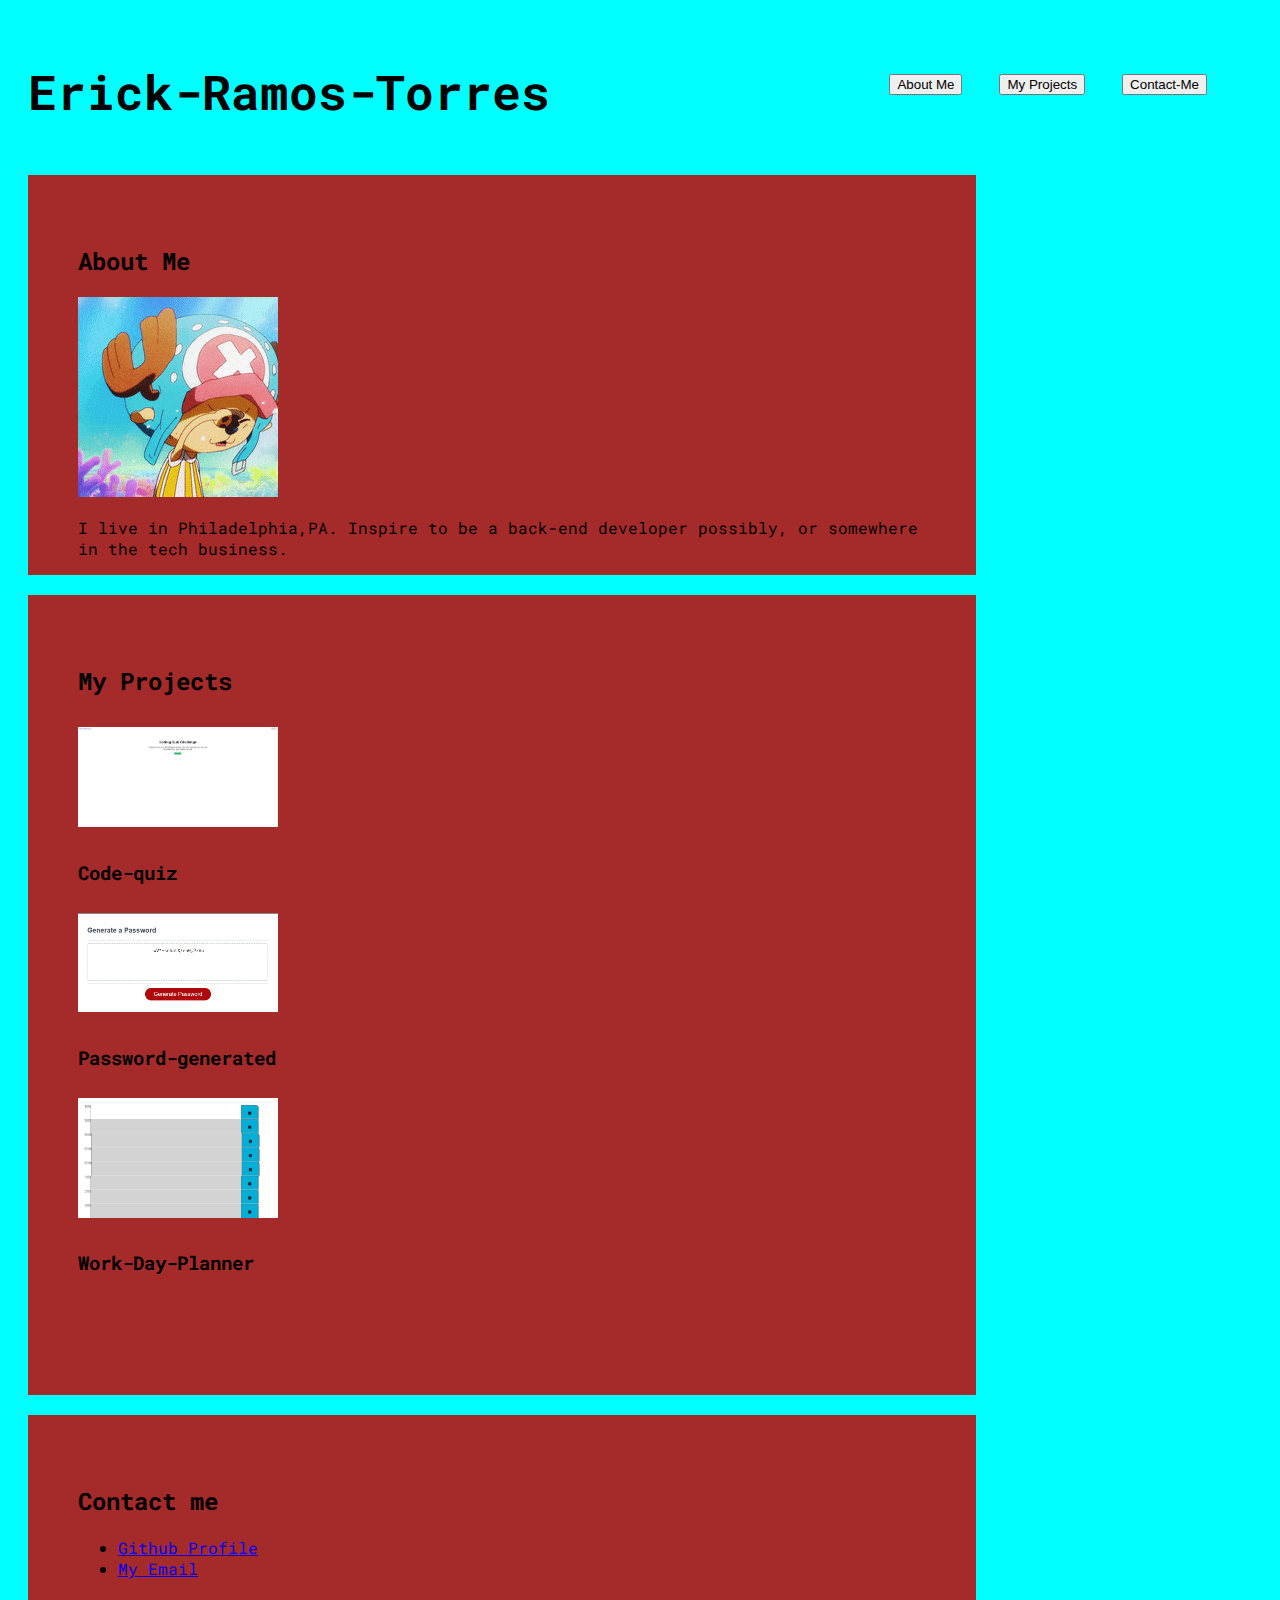
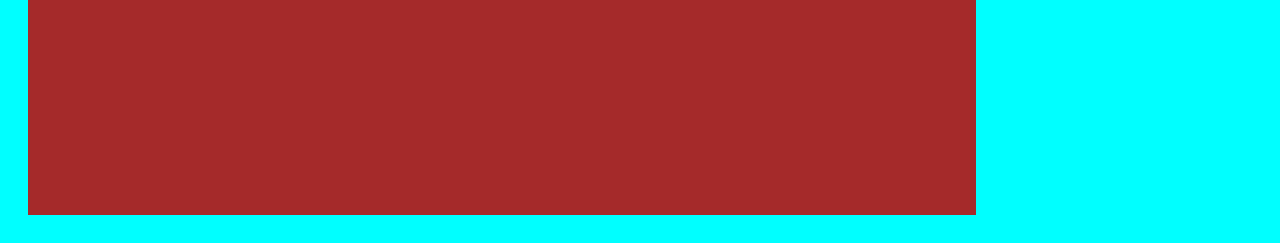
<file: index.html>
<!DOCTYPE html>
<html lang="en">
<head>
    <meta charset="UTF-8">
    <meta http-equiv="X-UA-Compatible" content="IE=edge">
    <meta name="viewport" content="width=device-width, initial-scale=1.0">
    <title>Erick-Ramos-Torres</title>
    <link rel="stylesheet" href="./assets/style.css">
    <link rel="preconnect" href="https://fonts.googleapis.com">
    <link rel="preconnect" href="https://fonts.gstatic.com" crossorigin>
    <link href="https://fonts.googleapis.com/css2?family=Roboto+Mono:wght@300;500;700&display=swap" rel="stylesheet">
</head>
<body>
    <header>
        <h1>Erick-Ramos-Torres</h1>
        <nav>
            <ul>
                <li>
                    <a href="#about-me"><button class="cmb">About Me</button></a>
                </li>
                <li>
                    <a href="#my-projects"><button class="cmb">My Projects</button></a>
                </li>
                <li>
                    <a href="#contact-me"> 
                        <button class="cmb">
                        Contact-Me
                        </button>
                    </a>
                </li>
            </ul>
        </nav>
    </header>
<main>
    <section id="content">
        <section id="about-me"> 
            <h2>About Me</h2>
            <img src="./assets/avatar-image.gif" alt="avatar-image" id="place-holder-3" />
            <p id="about-me-alignment">I live in Philadelphia,PA. Inspire to be a back-end developer possibly, or somewhere in the tech business.  </p>
        </section>
        <section id="my-projects">
            <h2>My Projects</h2>
            <a href="https://github.com/youknxwhatitis/Code-Quiz"><img src="./assets/readme-images/code-quiz-app .png" title=code-quiz id="placeholder-1" alt="Coding quiz link"></a>
            <p><h3>Code-quiz</h3></p>
            <a href="https://github.com/youknxwhatitis/password-generator"><img src="./assets/readme-images/password-generated.png" title=generated-password id="placeholder-1" alt="password-generated"></a>
            <p><h3>Password-generated</h3></p>
            <a href="https://github.com/youknxwhatitis/Work-Day-Planner"><img src="./assets/readme-images/planner-set-up.png" title=workday-planner id="placeholder-1" alt="workday-planner"></a>
            <p><h3>Work-Day-Planner</h3></p>
        </section>
        
        <section id="contact-me">
        <h2>Contact me</h2>
        <ul>
            <li>
            <a href="https://github.com/youknxwhatitis"> Github Profile</a>
            </li>
            <li>
                <a href="https://www.yahoo.com"> My Email</a>
            </li>
        </ul>
        </section>
    </section>
</main>
</body>
</html>
</file>
<file: assets/style.css>
body {
    background-color :aqua;
}

header {
    padding:20px; 
    font-family: 'Roboto Mono', monospace;
    background-color: aqua;
    color: black;
}

header h1 {
    display:inline-block;
    font-size:48px;
}

header nav {
    padding-top: 20px;
    margin-right: 20px;
    float:right;
    font-family: 'Roboto Mono', monospace;
    font-size:20px;
}

header nav ul {
    list-style-type: none;
}

header nav ul li {
    margin-right: 25px;
    display:inline-block;
}
/* adding a pseudo class for button */
#cmb{
    width: 250px;
    margin: 0 .5%;
    font-size: 200%;
    color: #13293d;
    background-color: #fff;
    border: 3px solid #13293d;
    font-family: 'Roboto Mono', monospace;
    font-size:20px;
}

/* #cmb:active {
    font-size: 200%;
    box-shadow: 0 0 10px #000 inset;
} */

#cmb:hover {
    background-color: aqua;
}
/*                                    */

#content {
    width:75%;
    display: inline-block;
    margin-left: 20px;
    display:flex-wrap;
}
#about-me,
#contact-me {
    margin-bottom: 20px;
    padding: 50px;
    height: 300px;
    font-family: 'Roboto Mono', monospace;
    background-color:brown;
    color: black;
}

#my-projects{
    margin-bottom: 20px;
    padding: 50px;
    height: 700px;
    font-family: 'Roboto Mono', monospace;
    background-color:brown;
    color: black;
}

#placeholder-1{
    display:inline-block;
    margin: 10px auto;
    max-width: 200px;
    
}

#placeholder-2{
    display:inline-block;
    margin: 10px auto;
    max-width: 200px;
    
}

#placeholder-3{
    display:inline-block;
    margin: 10px auto;
    max-width: 10px;
}

section ul li {
    list-style-type: disc;
}

/* adding a media query for differnt displays to output resolution correctly*/
@media screen and (max-width: 768px) {
    header, main {
      flex-direction: column;
    }
body {
    background-color :aqua;
}

header {
    padding:20px; 
    font-family: 'Roboto Mono', monospace;
    background-color: aqua;
    color: black;
}

header h1 {
    display:inline-block;
    font-size:48px;
}

header nav {
    padding-top: 20px;
    margin-right: 20px;
    float:right;
    font-family: 'Roboto Mono', monospace;
    font-size:20px;
}

header nav ul {
    list-style-type: none;
}

header nav ul li {
    margin-right: 25px;
    display:inline-block;
}

.about-me-alignment {
    align-items: center;
}
/* adding a pseudo class for button */
.cmb{
    width: 250px;
    margin: 0 .5%;
    font-size: 200%;
    color: #13293d;
    background-color: #fff;
    border: 3px solid #13293d;
    font-family: 'Roboto Mono', monospace;
    font-size:20px;
}

/* #cmb:active {
    font-size: 200%;
    box-shadow: 0 0 10px #000 inset;
} */

#cmb:hover {
    background-color: aqua;
}
/*                                    */

#content {
    width:75%;
    display: inline-block;
    margin-left: 20px;
    display:flex-wrap;
}
#about-me,
#contact-me {
    margin-bottom: 20px;
    padding: 50px;
    height: 300px;
    font-family: 'Roboto Mono', monospace;
    background-color:brown;
    color: black;
}

#my-projects{
    margin-bottom: 20px;
    padding: 50px;
    height: 700px;
    font-family: 'Roboto Mono', monospace;
    background-color:brown;
    color: black;
}

#placeholder-1{
    display:inline-block;
    margin: 10px auto;
    max-width: 200px;
    
}

#placeholder-2{
    display:inline-block;
    margin: 10px auto;
    max-width: 200px;
    
}

#placeholder-3{
    display:inline-block;
    margin: 10px auto;
    max-width: 10px;
}

section ul li {
    list-style-type: disc;
}

/* adding a media query for differnt displays to output resolution correctly*/


@media screen and (max-width: 768px) {
    header, main  {
      flex-direction: column;
    }
  }
}
</file>
